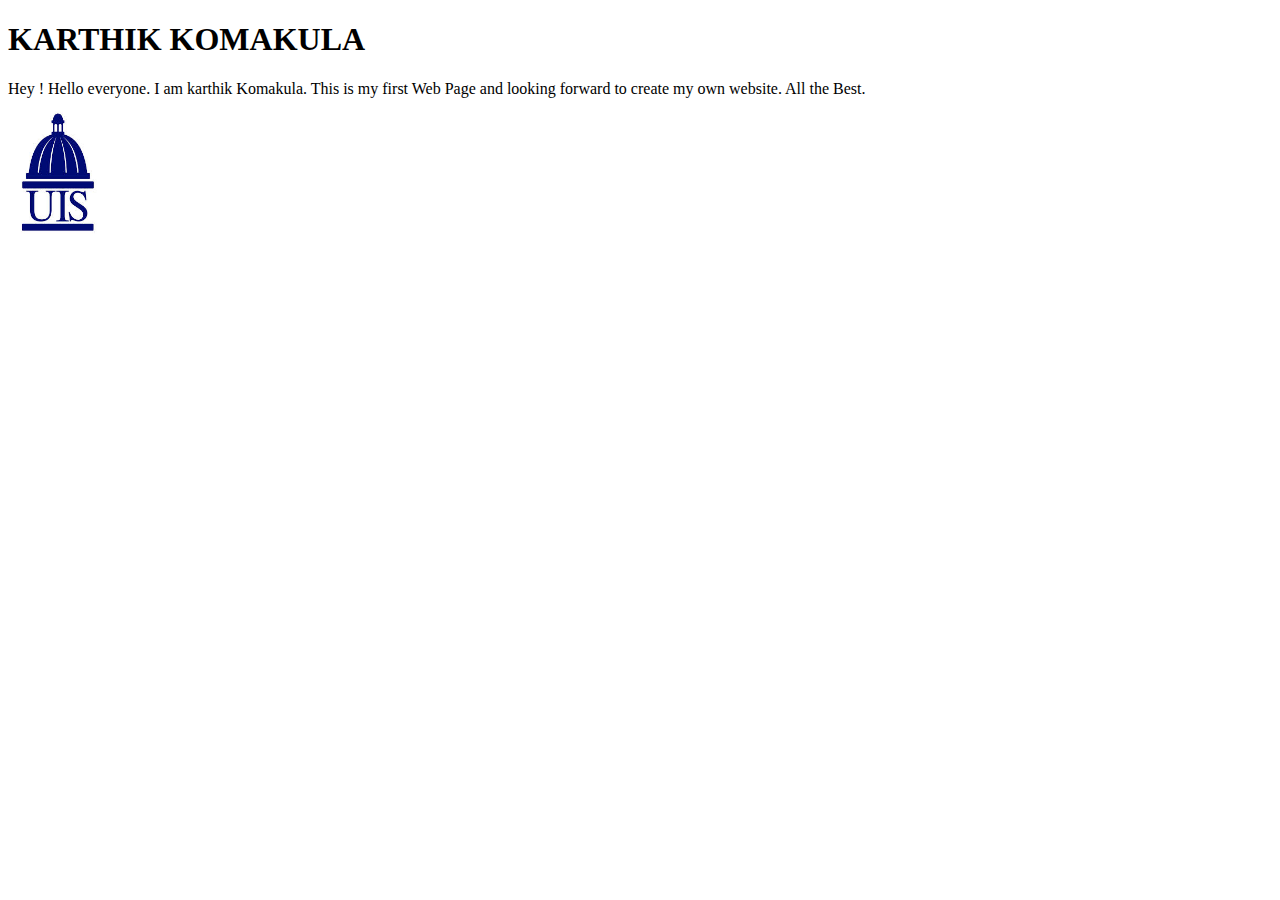
<file: index.html>
<!DOCTYPE html>

<html>
    <head>
        <title>Intro</title>
        <meta charset="UTF-8">
    </head>
    <body>
        <h1> KARTHIK KOMAKULA </h1>
        <div>Hey ! Hello everyone. I am karthik Komakula. This is my first Web Page and looking forward to create my own website. All the Best.</div>
        <img width="100px" height="150px"src="logo.jpg">
    </body>
</html>
</file>
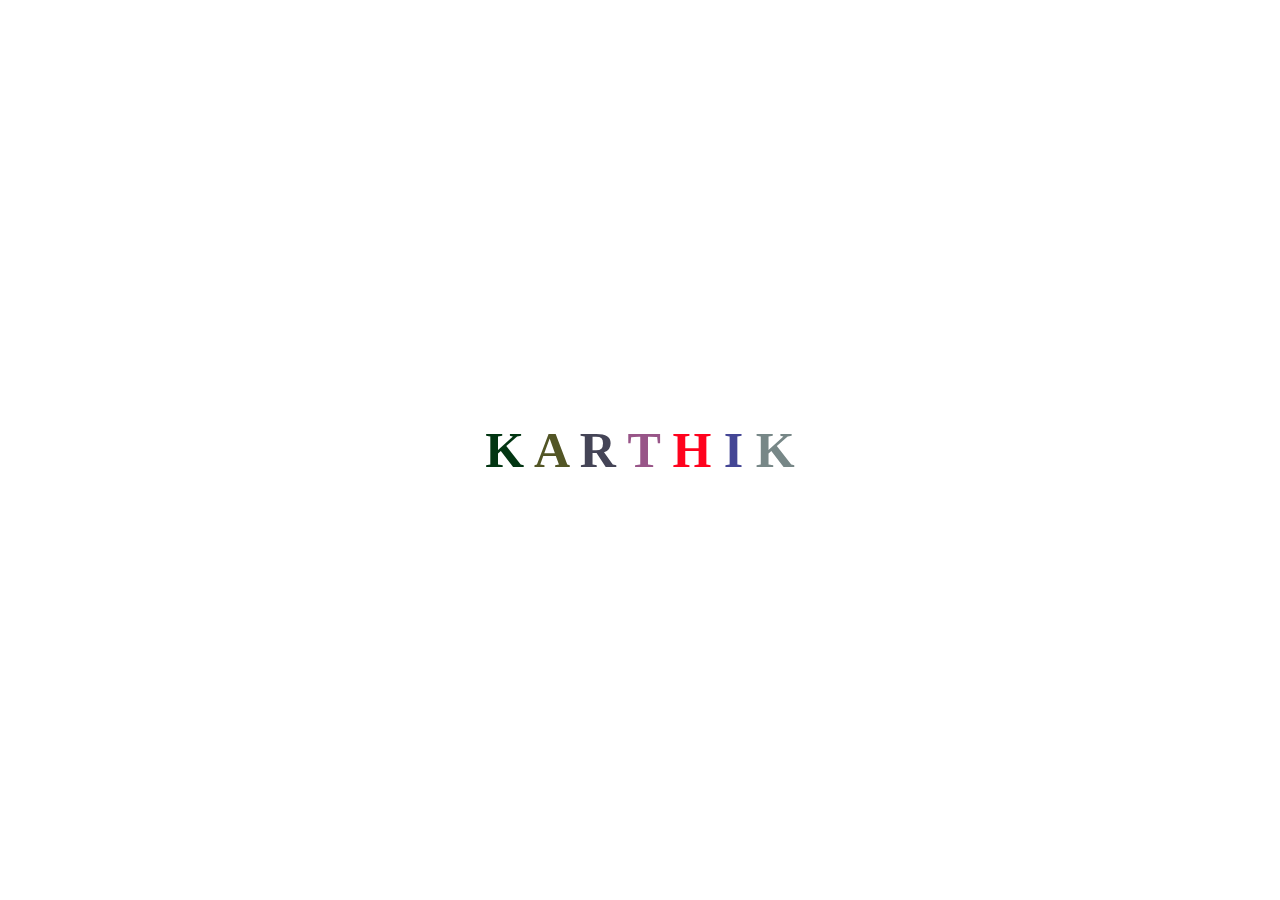
<file: colortext.html>
<!DOCTYPE html>
<html lang="en">
<head>
	<meta charset="UTF-8">
	<title>colortext</title>
	<link rel="stylesheet" href="colortext.css">
</head>
<body>
	<div id="name">
		<p>
		<span id="k">K</span>
		<span id="a">A</span>
		<span id="r">R</span>
		<span id="t">T</span>
		<span id="h">H</span>
		<span id="i">I</span>
		<span id="kk">K</span>
		</p>
	</div>
</body>
</html>
</file>
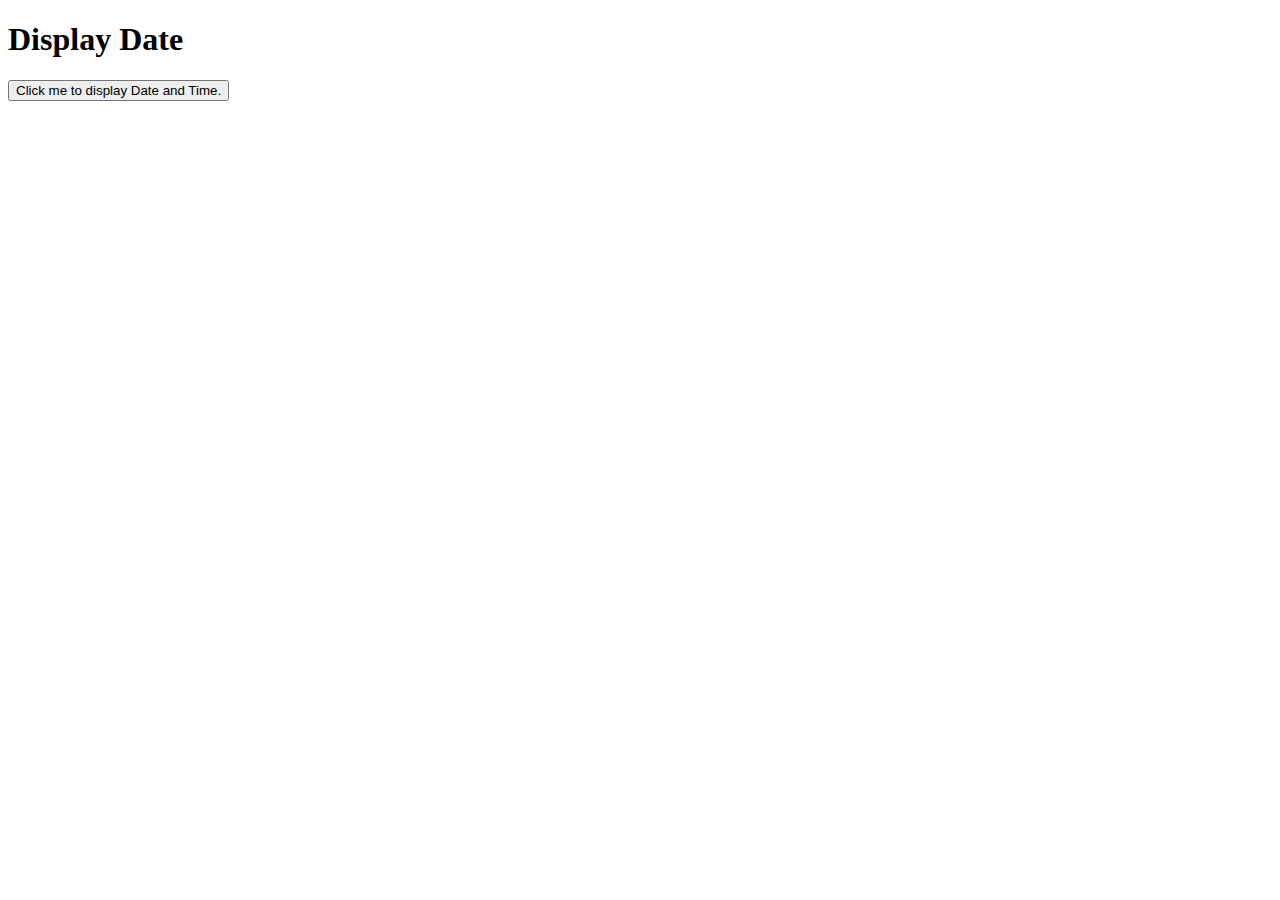
<file: date.html>
<!DOCTYPE html>
<html>
<head>
<title>Initial page</title>
<link rel="mystyle.css" type="text/css" href="mystyle.css">
<meta charset="UTF-8">
</head>
<body>

<h1 class="headclass">Display Date</h1>

<button type="button" onclick="document.getElementById('demo').innerHTML = Date()">Click me to display Date and Time.</button>

<p id="demo"></p>

</body>
</html>
</file>
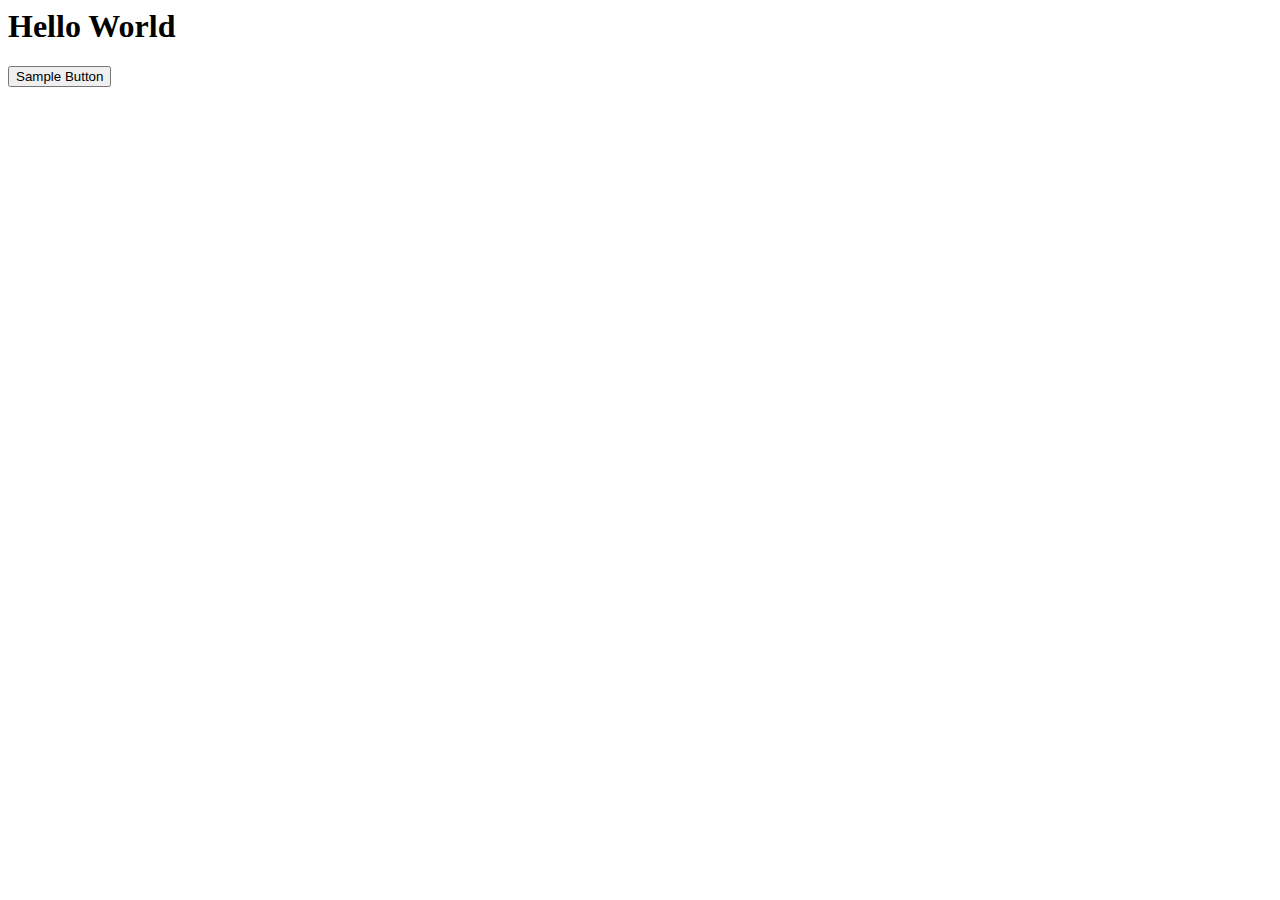
<file: jssample.html>
<html>
<head>
<title>
	Javascript
</title>
</head>
<body>
	<h1 id="hello"> Hello World </h1>

<button  id="sampleButton" type="button" onClick="sampleFunction('red');">Sample Button</button>
<script type="text/javascript" src="sample.js">Sample Javascript</script>
</body>
</html>
</file>
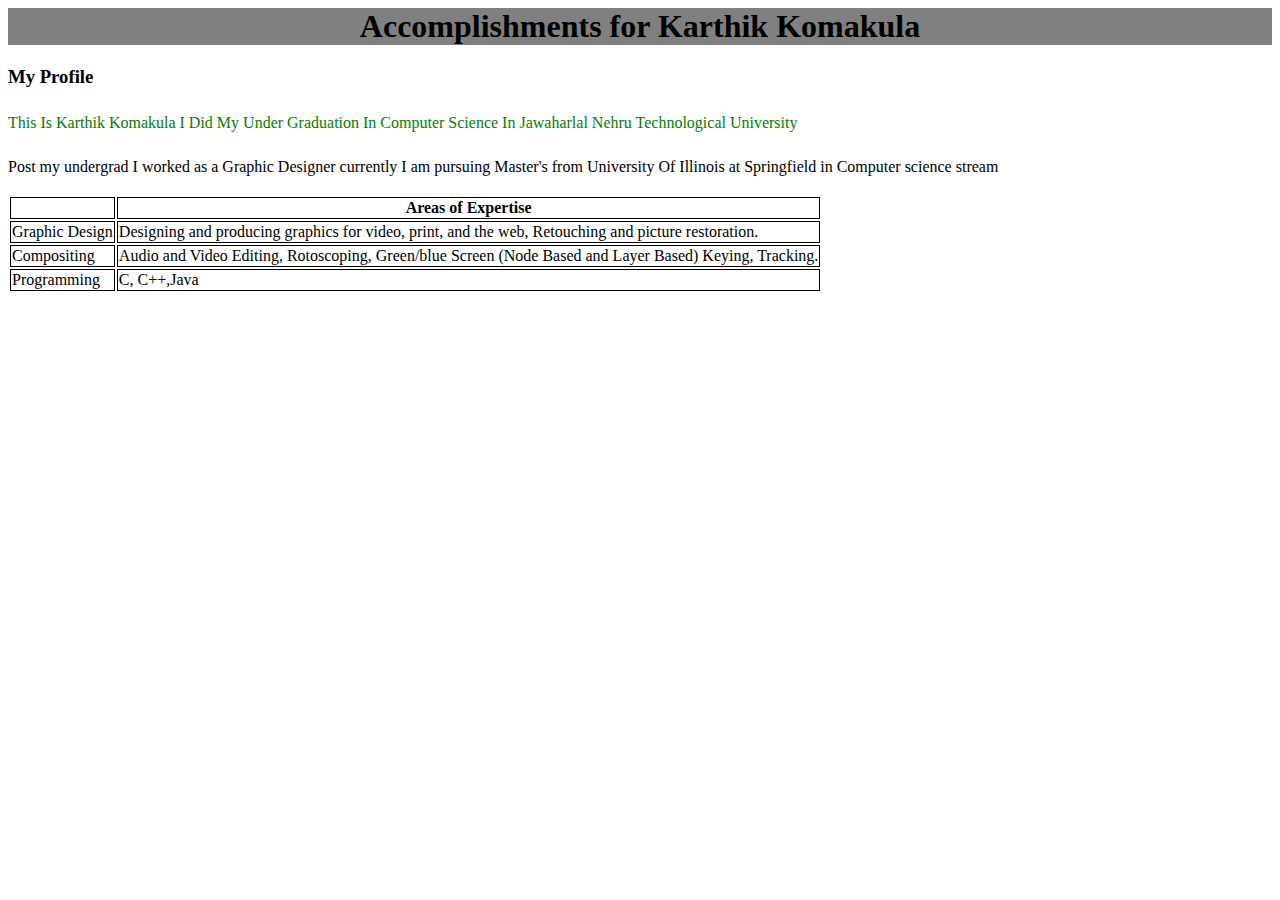
<file: table.html>
<html>
	<head>
		<title> Table </title>
		<link rel="stylesheet" type="text/css" href="mystyle.css">
		<meta charset="UTF-8">
	</head>
	<body>
	<h1 align="center"> Accomplishments for Karthik Komakula</h1>
		
	<h3> My Profile </h3>
				
					 <p class="paraclass">This is Karthik Komakula I did my under graduation in computer science in Jawaharlal Nehru Technological University </p>
					 <p id="paraid">Post my undergrad I worked as a Graphic Designer currently I am pursuing Master's from University Of Illinois at Springfield in Computer science stream</p>
				
		<table>
			<tr>
				<th></th>
				<th>Areas of Expertise</th>
			</tr>
			<tr>
				<td>Graphic Design</td>
				<td>Designing and producing graphics for video, print, and the web, Retouching and picture restoration.</td>
			</tr>
			<tr>
				<td>Compositing</td>
				<td>Audio and Video Editing, Rotoscoping, Green/blue Screen (Node Based and Layer Based) Keying, Tracking.</td>
			</tr>
			<tr>
				<td>Programming</td>
				<td>C, C++,Java</td>
			</tr>
		</table>
	</body>
</html>
</file>
<file: colortext.css>
#name{
	width: 400px;
	height: 200px;
	/*backgroung-color: #FFFFFF;*/
	/*making div positioned center */
	position: absolute;
	top: 0;
	right: 0;
	bottom: 0;
	left: 0;

	margin: auto;

	font-size: 50px;
	font-weight: bold;
	text-align: center;
	vertical-align: middle;
	line-height: 100px;
}

#k{
	color: #023512;
}
#a{
	color: #525525;
}
#r{
	color: #444456;
}
#t{
	color: #985588;
}
#h{
	color: #FF021D;

}
#i{
	color: #444695;

}
#kk{
	color: #778787;
}
</file>
<file: mystyle.css>
td,th
{
border: 1px solid black;
}
h1       {
	background-color:grey; 
	
              } 
#paraid{
	line-height:1.5;
}

.paraclass {
	text-transform: capitalize;
	 line-height: 2; 
	color: green
}
</file>
